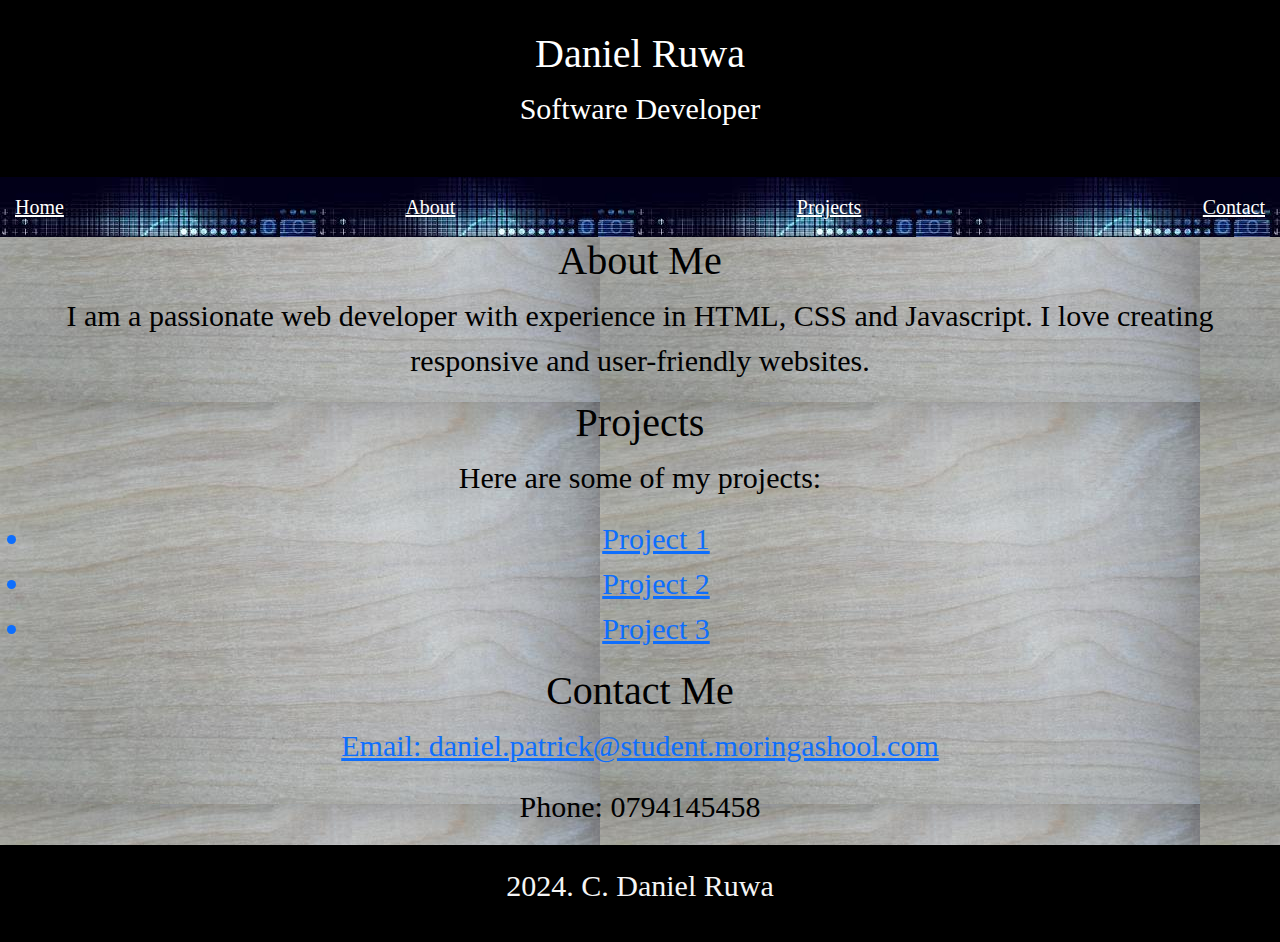
<file: index.html>
<!DOCTYPE html>
<html lang="en">

<head>
    <meta charset="UTF-8">
    <meta name="viewport" content="width=device-width, initial-scale=1.0">
    <link href="https://cdn.jsdelivr.net/npm/bootstrap@5.3.3/dist/css/bootstrap.min.css" rel="stylesheet"
        integrity="sha384-QWTKZyjpPEjISv5WaRU9OFeRpok6YctnYmDr5pNlyT2bRjXh0JMhjY6hW+ALEwIH" crossorigin="anonymous">
            <link rel="stylesheet" type="text/css" href="assets/css/style.css">
          
    <title>Daniel Ruwa</title>
</head>

<body class="body">
    <header class="header">
    <h1>Daniel Ruwa</h1>
    <p>Software Developer</p>
    </header>
    <nav class="navbar">
        <a href="https://www.arsenal.com/" target="_blank" style="color: white;">Home</a>
        <a href="/about.html" style="color: white;">About</a>
        <a href="#" style="color: white;">Projects</a>
        <a href="#" style="color: white;">Contact</a>
    </nav>

    <div>
        <h1>About Me</h1>
        <p>I am a passionate web developer with experience in HTML, CSS and Javascript.
            I love creating responsive and user-friendly websites. 
        </p>
    </div>

    <div>
        <h1 >Projects</h1>
        <p>Here are some of my projects:</p>
        <ul>
            <a href="">
                <li>Project 1</li>
            </a>

            <a href="">
                <li>Project 2</li>
            </a>

            <a href="">
                <li>Project 3</li>
            </a>
        </ul>
    </div>
    <div>
        <h1>Contact Me</h1>
        <a href="https://mail.google.com/">
            <p>Email: daniel.patrick@student.moringashool.com</p>
        </a>
        <p>Phone: 0794145458</p>
    </div>

    <footer class="footer">
        <p>2024. C. Daniel Ruwa</p>
    </footer>
    <script src="https://cdn.jsdelivr.net/npm/bootstrap@5.3.3/dist/js/bootstrap.bundle.min.js"
    integrity="sha384-YvpcrYf0tY3lHB60NNkmXc5s9fDVZLESaAA55NDzOxhy9GkcIdslK1eN7N6jIeHz" crossorigin="anonymous">
</script>
</body>

</html>
</file>
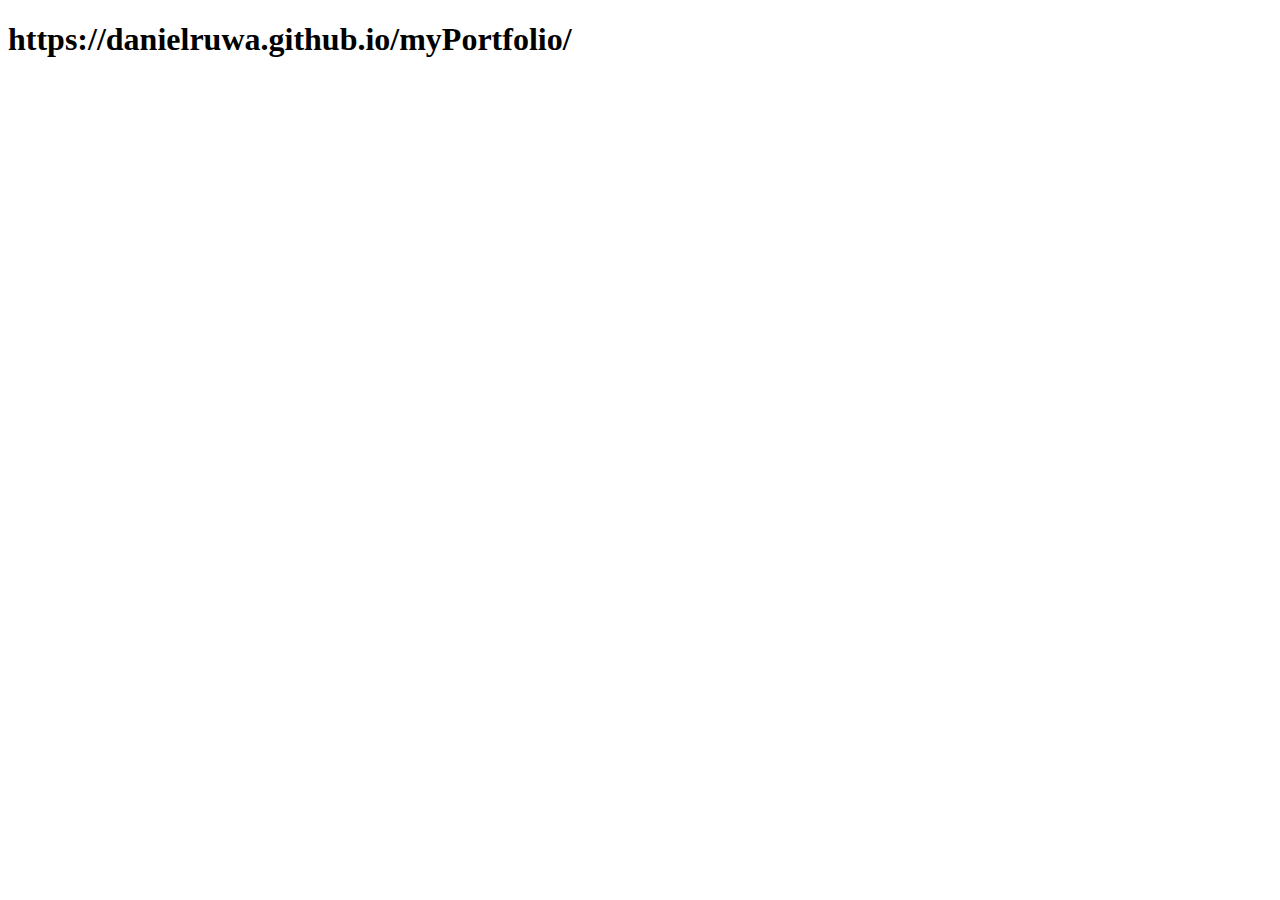
<file: about.html>
<!DOCTYPE html>
<html lang="en">
<head>
    <meta charset="UTF-8">
    <meta name="viewport" content="width=device-width, initial-scale=1.0">
    <title>About</title>
</head>
<body>
    <h1>https://danielruwa.github.io/myPortfolio/</h1>
</body>
</html>
</file>
<file: assets/css/style.css>
.body {
    color: black;
    font-size: 30px;
    font-family: 'Times New Roman', Times, serif;
    background-image: url("/assets/images/background.jpeg");
    text-align: center;
    
}

.header {
background-color: black;
color: white; 
padding: 30px;
text-align: center;
}

.footer {
    background-color: black;
    padding: 18px;
    color: whitesmoke;
    text-align: center;
}

.navbar {
    background-color: rgb(43, 43, 43);
    padding: 15px;
    background-image: url("/assets/images/navbg.jpeg") ;
    font-size: 20px; 
    
}
</file>
